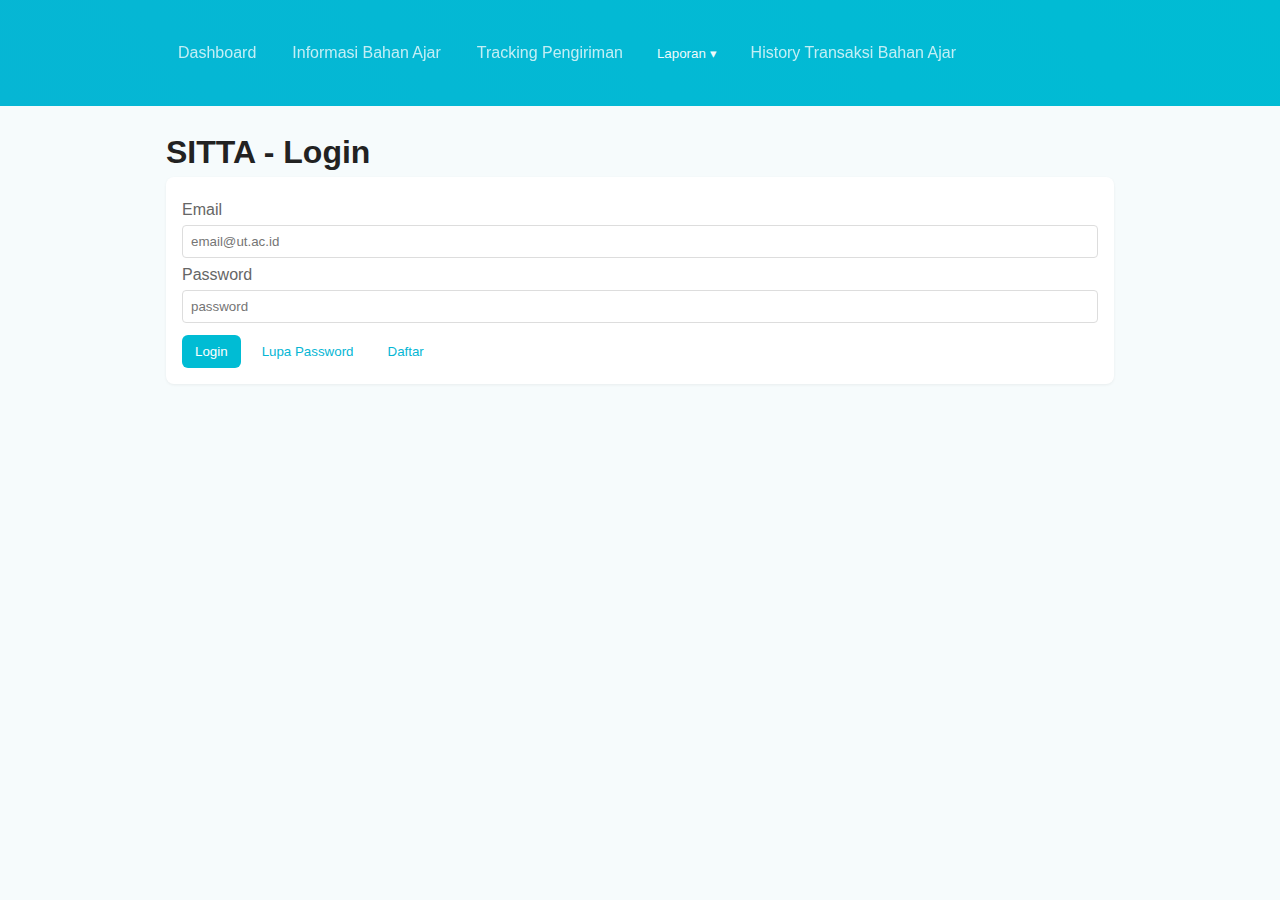
<file: sitta-praktik/index.html>
<!doctype html>
<html lang="id">

<head>
    <meta charset="utf-8" />
    <meta name="viewport" content="width=device-width,initial-scale=1" />
    <title>Login - SITTA</title>
    <link rel="stylesheet" href="css/styles.css">
    <script src="js/data.js"></script>
    <script src="js/script.js" defer></script>
</head>

<body>
    <header class="topbar">
        <div class="container">
            <button class="nav-toggle" aria-expanded="false" aria-label="Toggle navigation">☰</button>
            <nav class="tabbar" id="topnav">
                <a href="dashboard.html">Dashboard</a>
                <a href="stok.html">Informasi Bahan Ajar</a>
                <a href="tracking.html">Tracking Pengiriman</a>
                <div class="nav-item dropdown">
                    <button class="dropbtn">Laporan ▾</button>
                    <div class="dropdown-content">
                        <button class="dropdown-item">Monitoring Progress DO Bahan Ajar</button>
                        <button class="dropdown-item">Rekap Bahan Ajar</button>
                    </div>
                </div>
                <a href="#" class="nav-link">History Transaksi Bahan Ajar</a>
            </nav>
        </div>
    </header>

    <main class="container">
        <h1>SITTA - Login</h1>
        <form id="loginForm" class="card">
            <label for="email">Email</label>
            <input type="email" id="email" required placeholder="email@ut.ac.id">

            <label for="password">Password</label>
            <input type="password" id="password" required placeholder="password">

            <div class="actions">
                <button type="submit" class="btn primary">Login</button>
                <button type="button" id="btnLupa" class="btn link">Lupa Password</button>
                <button type="button" id="btnDaftar" class="btn link">Daftar</button>
            </div>
        </form>
    </main>

    <div id="modalLupa" class="modal" aria-hidden="true">
        <div class="modal-content">
            <h3>Lupa Password</h3>
            <form id="formLupa">
                <label for="modLupaEmail">Email</label>
                <input type="email" id="modLupaEmail" placeholder="email@ut.ac.id" required>
                <div class="actions" style="margin-top:12px">
                    <button type="submit" class="btn primary">Kirim</button>
                    <button type="button" class="btn" data-close>Close</button>
                </div>
            </form>
        </div>
    </div>

    <div id="modalDaftar" class="modal" aria-hidden="true">
        <div class="modal-content">
            <h3>Daftar Pengguna</h3>
            <form id="formDaftar">
                <label for="inDaftarNama">Nama</label>
                <input type="text" id="inDaftarNama" placeholder="Nama lengkap">

                <label for="inDaftarEmail">Email</label>
                <input type="email" id="inDaftarEmail" placeholder="email@ut.ac.id">

                <label for="inDaftarPassword">Password</label>
                <input type="password" id="inDaftarPassword" placeholder="password">

                <label for="inDaftarRole">Role</label>
                <input type="text" id="inDaftarRole" placeholder="UPBJJ-UT / Puslaba / Fakultas">

                <label for="inDaftarLokasi">Lokasi</label>
                <input type="text" id="inDaftarLokasi" placeholder="UPBJJ Jakarta">

                <div class="actions" style="margin-top:12px">
                    <button type="submit" class="btn primary">Daftar</button>
                    <button type="button" class="btn" data-close>Close</button>
                </div>
            </form>
        </div>
    </div>

</body>

</html>
</file>
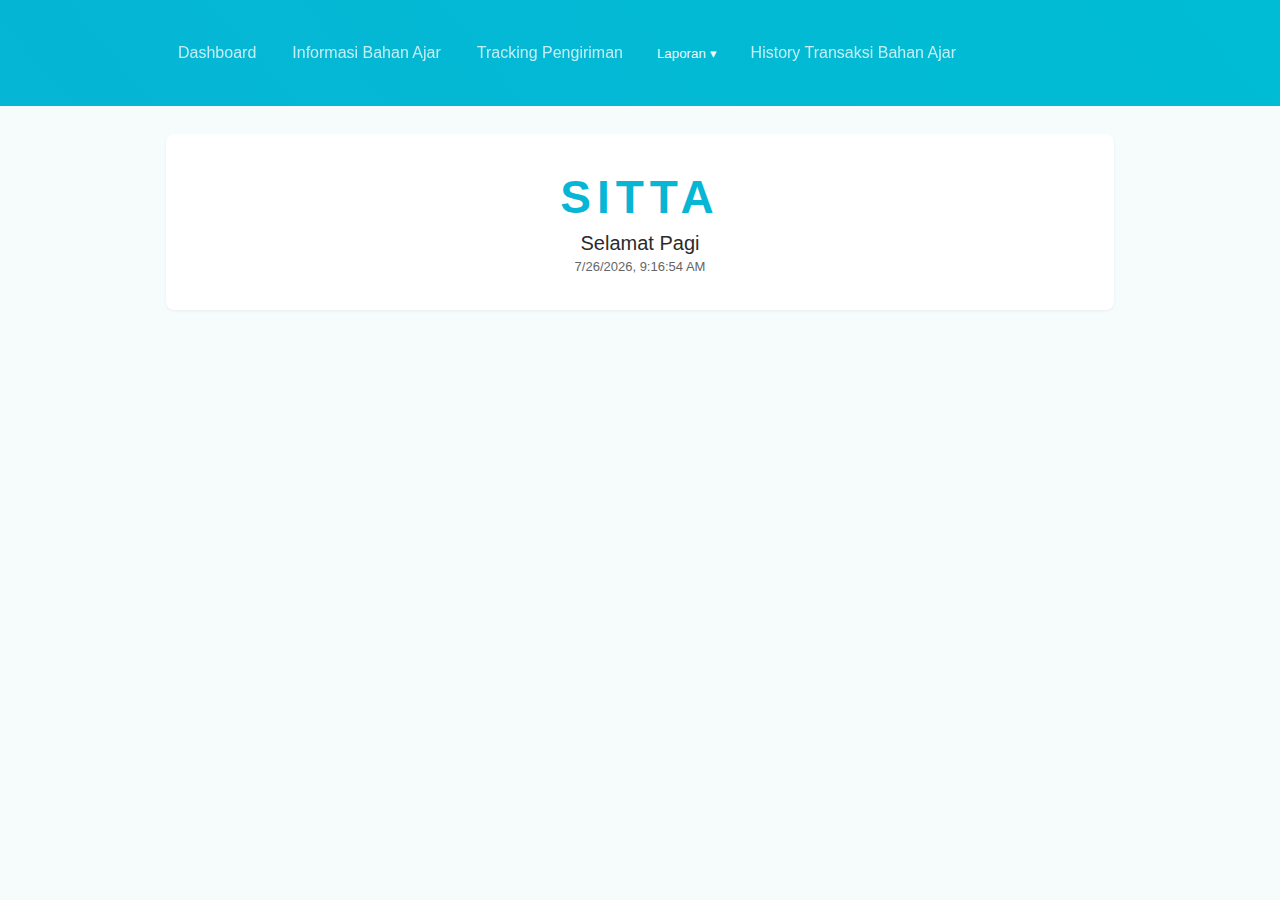
<file: sitta-praktik/dashboard.html>
<!doctype html>
<html lang="id">

<head>
    <meta charset="utf-8" />
    <meta name="viewport" content="width=device-width,initial-scale=1" />
    <title>Dashboard - SITTA</title>
    <link rel="stylesheet" href="css/styles.css">
    <script src="js/data.js"></script>
    <script src="js/script.js" defer></script>
</head>

<body>
    <header class="topbar">
        <div class="container">
            <button class="nav-toggle" aria-expanded="false" aria-label="Toggle navigation">☰</button>
            <nav class="tabbar" id="topnav">
                <a href="dashboard.html">Dashboard</a>
                <a href="stok.html">Informasi Bahan Ajar</a>
                <a href="tracking.html">Tracking Pengiriman</a>
                <div class="nav-item dropdown">
                    <button class="dropbtn">Laporan ▾</button>
                    <div class="dropdown-content">
                        <button class="dropdown-item">Monitoring Progress DO Bahan Ajar</button>
                        <button class="dropdown-item">Rekap Bahan Ajar</button>
                    </div>
                </div>
                <a href="#" class="nav-link">History Transaksi Bahan Ajar</a>
            </nav>
        </div>
    </header>

    <main class="container">
        <section class="card center">
            <h1 class="app-label">SITTA</h1>
            <div class="dashboard-greeting">
                <div id="dashboardGreetingText" class="dashboard-greeting-text"></div>
                <div id="dashboardGreetingTime" class="dashboard-greeting-time"></div>
            </div>
        </section>
    </main>

</body>

</html>
</file>
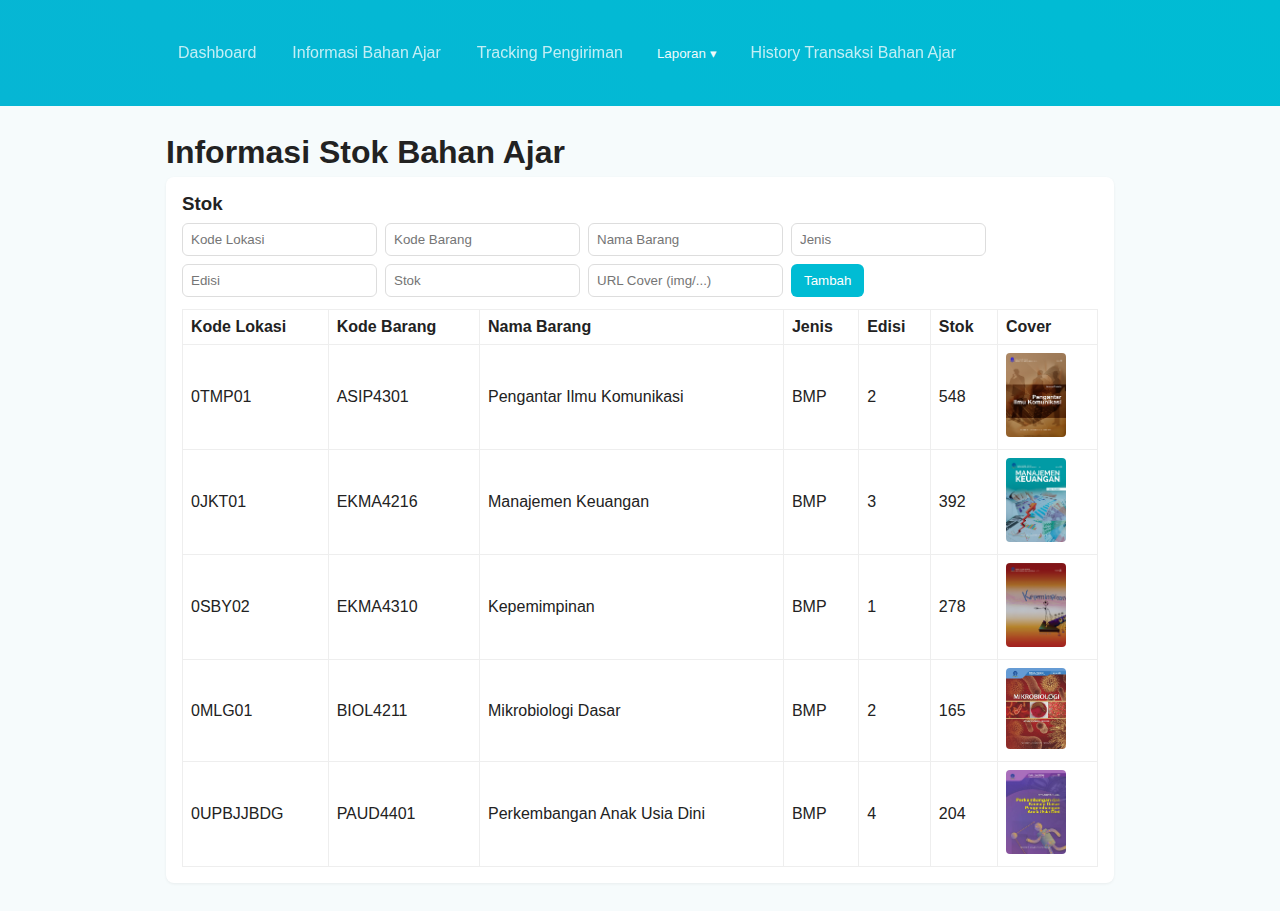
<file: sitta-praktik/stok.html>
<!doctype html>
<html lang="id">

<head>
    <meta charset="utf-8" />
    <meta name="viewport" content="width=device-width,initial-scale=1" />
    <title>Stok Bahan Ajar - SITTA</title>
    <link rel="stylesheet" href="css/styles.css">
    <script src="js/data.js"></script>
    <script src="js/script.js" defer></script>
</head>

<body>
        <header class="topbar">
            <div class="container">
                <button class="nav-toggle" aria-expanded="false" aria-label="Toggle navigation">☰</button>
                <nav class="tabbar" id="topnav">
                    <a href="dashboard.html">Dashboard</a>
                    <a href="stok.html">Informasi Bahan Ajar</a>
                    <a href="tracking.html">Tracking Pengiriman</a>
                    <div class="nav-item dropdown">
                        <button class="dropbtn">Laporan ▾</button>
                        <div class="dropdown-content">
                            <button class="dropdown-item">Monitoring Progress DO Bahan Ajar</button>
                            <button class="dropdown-item">Rekap Bahan Ajar</button>
                        </div>
                    </div>
                    <a href="#" class="nav-link">History Transaksi Bahan Ajar</a>
                </nav>
            </div>
        </header>

    <main class="container">
        <h1>Informasi Stok Bahan Ajar</h1>

        <div class="card">
            <header class="card-header">
                <h3 class="card-title">Stok</h3>
            </header>
            <form id="formTambah" onsubmit="return false;">
                <div class="form-row">
                    <input id="inKodeLokasi" placeholder="Kode Lokasi" required>
                    <input id="inKodeBarang" placeholder="Kode Barang" required>
                    <input id="inNamaBarang" placeholder="Nama Barang" required class="wide">
                    <input id="inJenis" placeholder="Jenis" required>
                    <input id="inEdisi" placeholder="Edisi">
                    <input id="inStok" placeholder="Stok" type="number" min="0">
                    <input id="inCover" placeholder="URL Cover (img/...)" class="wide">
                    <button id="btnTambah" class="btn primary">Tambah</button>
                </div>
            </form>
            <table id="tblStok" class="table">
                <thead>
                    <tr>
                        <th>Kode Lokasi</th>
                        <th>Kode Barang</th>
                        <th>Nama Barang</th>
                        <th>Jenis</th>
                        <th>Edisi</th>
                        <th>Stok</th>
                        <th>Cover</th>
                    </tr>
                </thead>
                <tbody>
                    <!-- diisi oleh script.js -->
                </tbody>
            </table>
        </div>
    </main>

</body>

</html>
</file>
<file: sitta-praktik/css/styles.css>
:root {
    --bg: #f6fbfc;
    --card: #fff;
    --muted: #666;
    --accent: #06b6d4;
    --danger: #d9534f;
}

* {
    box-sizing: border-box
}

body {
    font-family: Segoe UI, Roboto, Arial, sans-serif;
    margin: 0;
    background: var(--bg);
    color: #222
}

.container {
    max-width: 980px;
    margin: 28px auto;
    padding: 0 16px
}

.card {
    background: var(--card);
    padding: 16px;
    border-radius: 8px;
    box-shadow: 0 1px 3px rgba(0, 0, 0, 0.06);
    margin-bottom: 16px
}

.card.center {
    text-align: center;
    padding: 36px 24px;
}

.app-label {
    font-size: 46px;
    letter-spacing: 6px;
    margin: 0 0 8px 0;
    color: var(--accent);
    font-weight: 700;
}

.dashboard-greeting {
    display: flex;
    flex-direction: column;
    gap: 4px;
    align-items: center;
}

.dashboard-greeting-text {
    font-size: 20px;
    color: #2b2b2b;
}

.dashboard-greeting-time {
    font-size: 13px;
    color: var(--muted);
}

.do-search-row {
    display: flex;
    gap: 8px;
    margin-top: 6px;
    align-items: center;
}

.topbar {
    background: linear-gradient(50deg, var(--accent), #00bcd4);
    color: #fff;
    padding: 8px 0
}

.tabbar{display:flex;gap:12px;align-items:center;width:100%;flex-wrap:wrap}

.tabbar a, .tabbar .dropbtn{color:rgba(255,255,255,0.95);text-decoration:none;padding:8px 12px;border-radius:6px;background:transparent;border:0}

.tabbar a:hover, .tabbar .dropbtn:hover{background:rgba(255,255,255,0.08)}

.nav-toggle {
    display: none;
    background: transparent;
    border: 0;
    color: #fff;
    font-size: 22px;
    padding: 6px 8px;
    border-radius: 6px
}

.nav-item {
    position: relative
}

.dropdown .dropbtn {
    background: transparent;
    border: 0;
    color: rgba(255, 255, 255, 0.95);
    padding: 8px 10px;
    cursor: pointer;
    border-radius: 6px
}

.dropdown-content {
    position: absolute;
    right: 0;
    top: calc(100% + 6px);
    background: #fff;
    color: #222;
    min-width: 220px;
    border-radius: 6px;
    padding: 8px;
    box-shadow: 0 6px 18px rgba(0, 0, 0, 0.12);
    display: none;
    z-index: 60
}

.dropdown-content .dropdown-item {
    display: block;
    width: 100%;
    padding: 8px;
    border: 0;
    background: transparent;
    text-align: left;
    border-radius: 4px;
    cursor: pointer
}

.dropdown-content .dropdown-item:hover {
    background: #f2f8f9
}

.dropdown.open .dropdown-content {
    display: block
}

.grid {
    display: grid;
    grid-template-columns: 1fr;
    gap: 16px;
    align-items: start
}

.menu .menu-item {
    display: block;
    padding: 8px 6px;
    border-bottom: 1px dashed #eee;
    color: var(--accent);
    text-decoration: none
}

.menu-item ul {
    margin: 6px 0 0 16px;
    padding: 0;
    color: var(--muted)
}

h1,
h2,
h3,
h4 {
    margin: 6px 0
}

form label {
    display: block;
    margin-top: 8px;
    color: var(--muted)
}

input[type="email"],
input[type="password"],
input[type="text"],
#inputDO {
    width: 100%;
    padding: 8px;
    margin-top: 6px;
    border: 1px solid #ddd;
    border-radius: 4px
}

.actions {
    margin-top: 12px;
    display: flex;
    gap: 8px;
    align-items: center
}

.btn {
    padding: 8px 12px;
    border-radius: 6px;
    border: 1px solid transparent;
    background: #eee;
    cursor: pointer
}

.tabbar a.disabled {
    opacity: 0.8;
    filter: grayscale(20%);
}

.custom-alert-overlay {
    position: fixed;
    inset: 0;
    background: rgba(0,0,0,0.45);
    display: flex;
    align-items: center;
    justify-content: center;
    z-index: 120;
}
.custom-alert {
    background: var(--card);
    padding: 18px 20px;
    border-radius: 10px;
    max-width: 520px;
    width: 92%;
    box-shadow: 0 10px 30px rgba(0,0,0,0.18);
    text-align: center;
}
.custom-alert h3 { margin: 0 0 8px 0 }
.custom-alert p { margin: 0 0 12px 0; color: var(--muted) }
.custom-alert .btn { min-width: 90px }

.btn.primary {
    background: #00bcd4;
    color: #fff
}

.btn.link {
    background: transparent;
    color: var(--accent);
    border: 1px dashed transparent
}

.table {
    width: 100%;
    border-collapse: collapse;
    margin-top: 12px
}

.table th,
.table td {
    padding: 8px;
    border: 1px solid #eee;
    text-align: left
}

.thumb {
    max-width: 60px;
    border-radius: 4px
}

.modal {
    position: fixed;
    inset: 0;
    display: flex;
    align-items: center;
    justify-content: center;
    background: rgba(0, 0, 0, 0.4);
    opacity: 0;
    pointer-events: none;
    transition: opacity .18s
}

.modal.open {
    opacity: 1;
    pointer-events: auto
}

.modal-content {
    background: #fff;
    padding: 16px;
    border-radius: 8px;
    max-width: 420px;
    width: 90%
}

.timeline {
    list-style: none;
    padding: 0;
    margin: 8px 0
}

.timeline li {
    padding: 8px;
    border-left: 3px solid var(--accent);
    margin: 8px 0;
    background: #fbfbff;
    border-radius: 4px
}

@media (max-width:700px) {
    .grid {
        grid-template-columns: 1fr
    }

    .container {
        padding: 8px
    }
}

@media (max-width:860px) {
    .nav-toggle {
        display: inline-flex
    }

    .tabbar {
        position: absolute;
        left: 12px;
        right: 12px;
        top: 56px;
        background: linear-gradient(90deg, var(--accent), #00d4e0);
        flex-direction: column;
        padding: 12px;
        display: none;
        border-radius: 8px;
        z-index: 90;
    }

    .tabbar a {
        padding: 10px;
        border-radius: 6px
    }

    .tabbar.open {
        display: flex
    }

    .greeting {
        display: none
    }

    .form-row {
        display: flex;
        flex-direction: column;
        gap: 8px
    }

    .form-row .wide {
        width: 100%
    }
}

.form-row {
    display: flex;
    gap: 8px;
    flex-wrap: wrap;
    align-items: center
}

.form-row input {
    padding: 8px;
    border: 1px solid #ddd;
    border-radius: 6px
}

.form-row .wide {
    min-width: 160px
}

.card-header {
    display: flex;
    align-items: center;
    justify-content: space-between;
    margin-bottom: 8px
}

.card-title {
    margin: 0
}
</file>
